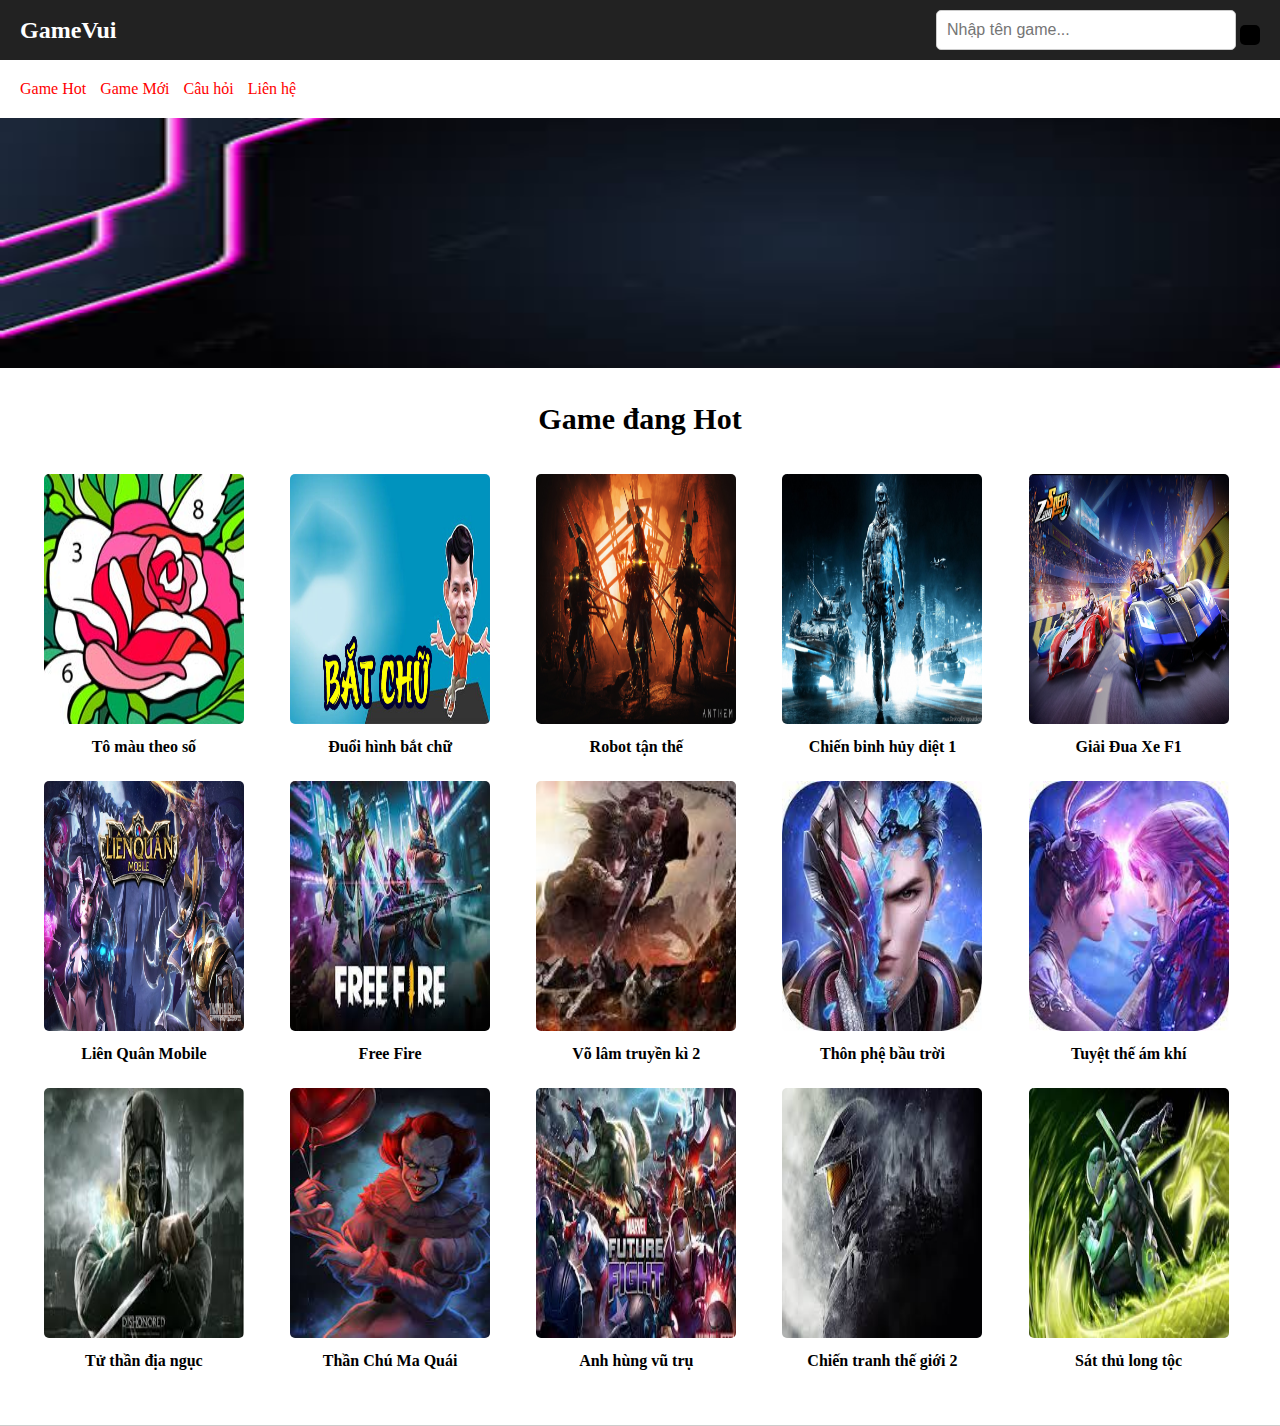
<file: index.html>
<!DOCTYPE html>
<html lang="vi">

<head>
  <meta charset="UTF-8">
  <meta name="viewport" content="width=device-width, initial-scale=1.0">
  <title>Web Game</title>
  <link rel="stylesheet" href="style.css">
</head>

<body>
  <div class="header">
    <h1>GameVui</h1>
    <form action="#">
      <input type="text" placeholder="Nhập tên game..." class="search-box">
      <button type="submit" class="search-btn">
        <i class="fas fa-search"></i>
      </button>
    </form>
  </div>
  <div class="content">
    <ul class="game-list">
      <li><a href="#">Game Hot</a></li>
      <li><a href="moi.html">Game Mới</a></li>
      <li><a href="cauhoi.html">Câu hỏi</a></li>
      <li><a href="lienhe.html">Liên hệ</a></li>
    </ul>
  </div>
  <div class="banner">
    <img src="images/banner.jpg">
  </div>
  <article class="list1">
    <h1>Game đang Hot</h1><br>
    <ul>
      <li>

        <img src="images/anhso1.jpg">
        <h3>Tô màu theo số</h3>


      </li>
      <li>
        <a>
          <img src="images/anhso2.jpg">
          <h3>Đuổi hình bắt chữ</h3>

        </a>
      </li>
      <li>
        <a>
          <img src="images/anhso3.jpg">
          <h3>Robot tận thế</h3>

        </a>
      </li>
      <li>

        <img src="images/anhso4.jpg">
        <h3>Chiến binh hủy diệt 1 </h3>



      </li>
      <li>
        <a href="#">
          <img src="images/anhsso5.jpg">
          <h3>Giải Đua Xe F1 </h3>

        </a>
      </li>
      <li>
        <a href="#">
          <img src="images/anhso6.jpg">
          <h3>Liên Quân Mobile</h3>


        </a>
      </li>
      <li>
        <a href="#">
          <img src="images/anhso7.jpg">
          <h3>Free Fire </h3>

        </a>
      </li>
      <li>
        <a href="#">
          <img src="images/anhso8.jpg">
          <h3>Võ lâm truyền kì 2</h3>

        </a>
      </li>
      <li>
        <a href="#">
          <img src="images/anhso9.jpg">
          <h3>Thôn phệ bầu trời</h3>


        </a>
      </li>
      <li>
        <a href="#">
          <img src="images/anhso10.jpg">
          <h3>Tuyệt thế ám khí </h3>

        </a>
      </li>
      <li>
        <a href="#">
          <img src="images/11.jpg">
          <h3>Tử thần địa ngục</h3>


        </a>
      </li>
      <li>
        <a href="#">
          <img src="images/12.jpg">
          <h3>Thần Chú Ma Quái</h3>

        </a>
      </li>
      <li>
        <a href="#">
          <img src="images/13.jpg">
          <h3>Anh hùng vũ trụ</h3>

        </a>
      </li>
      <li>
        <a href="#">
          <img src="images/14.jpg">
          <h3>Chiến tranh thế giới 2 </h3>


        </a>
      </li>
      <li>
        <a href="#">
          <img src="images/15.jpg">
          <h3>Sát thủ long tộc</h3>

        </a>
      </li>
    </ul>
    </div>
  </article>
  <footer>

    <div class="row">
      <div class="col-sm-12">
        <div class="copyright">
</file>
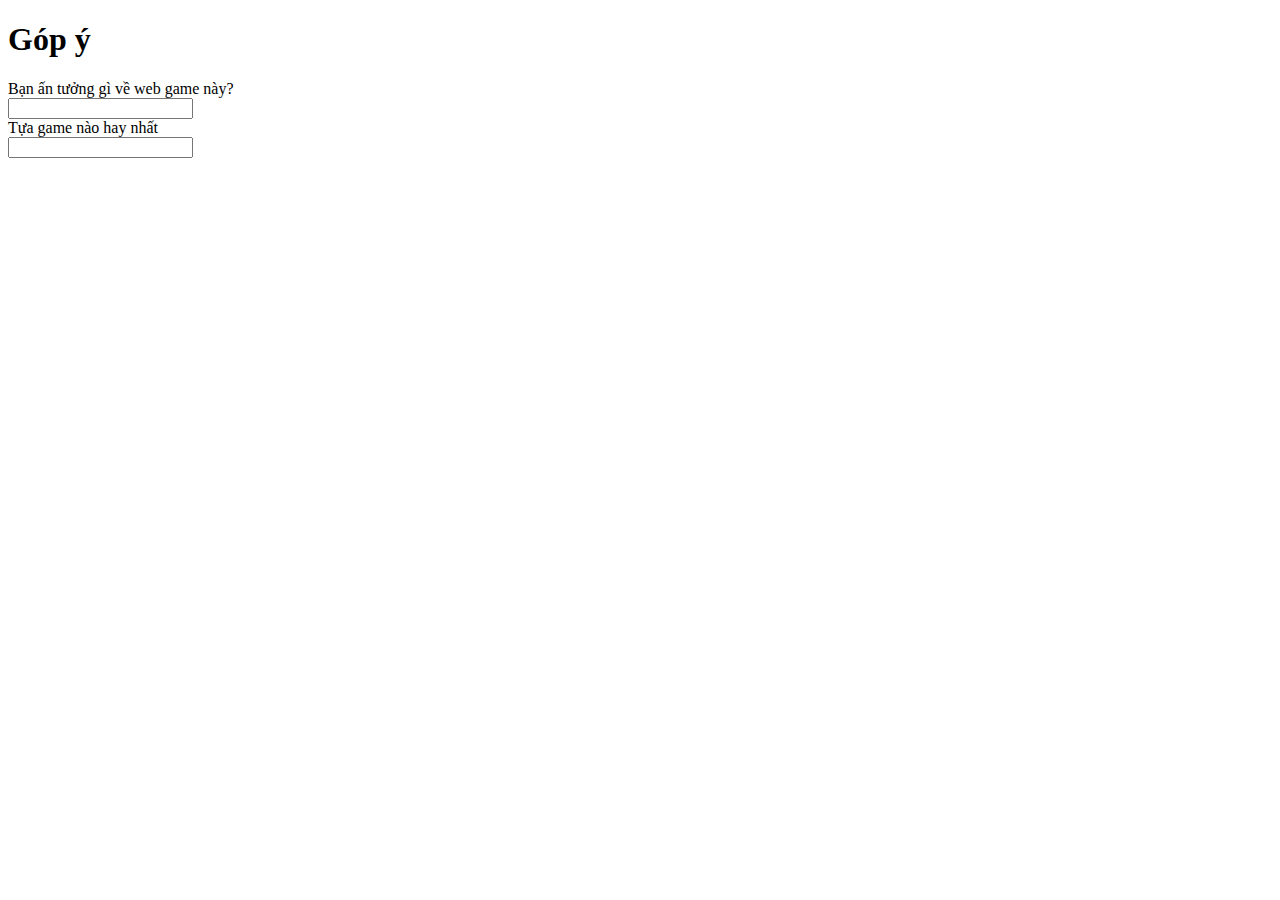
<file: cauhoi.html>
<!DOCTYPE html>
<html lang="en">
<head>
    <meta charset="UTF-8">
    <meta name="viewport" content="width=device-width, initial-scale=1.0">
    <title>Câu hỏi</title>
</head>
<body bgcolor="">
    <h1>Góp ý</h1>
    <from >
        <label for="name">Bạn ấn tưởng gì về web game này?</label><br>
        <input type="text"id="name"name="name"><br>
        <label for="message">Tựa game nào hay nhất</label><br>
        <input type="text" id="message"name="message"><br>
        

    </from>
</h1><br>
</script>
</body>
</html>
</file>
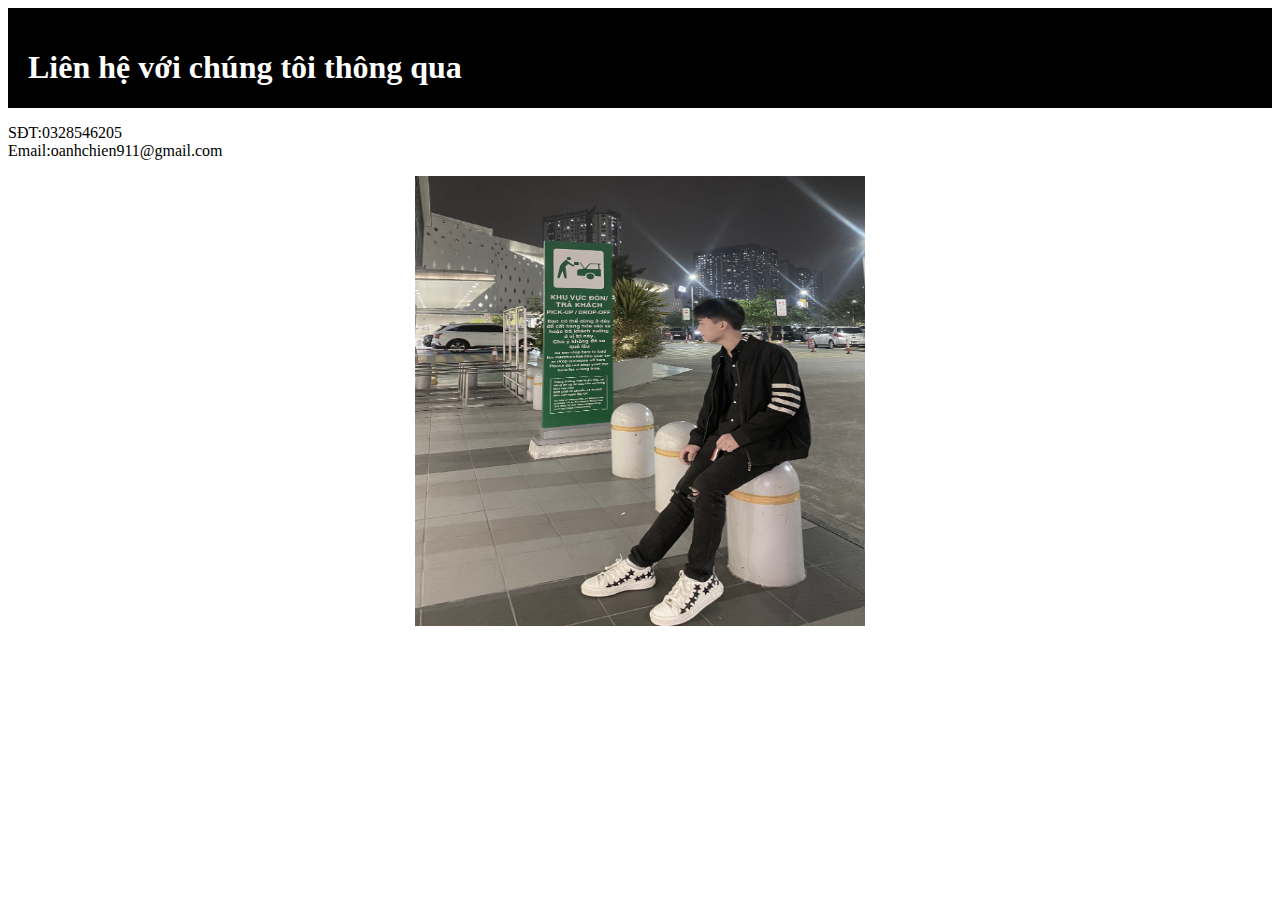
<file: lienhe.html>
<!DOCTYPE html>
<html lang="en">
<head>
    <meta charset="UTF-8">
    <meta name="viewport" content="width=device-width, initial-scale=1.0">
    <title>Liên hệ</title>
</head>
<style>
header {
    background-color: #000;
    color: #fff;
    height: 60px;
    padding: 20px;
  }
</style>    
<body>
    <header>
        <h1>Liên hệ với chúng tôi thông qua </h1>
    </header>
    <p>SĐT:0328546205<br>
       Email:oanhchien911@gmail.com </p>
       <center>
        <img src="images/anhchien.jpg"height="450px"width="450px">
       </center>
</body>
</html>
</file>
<file: style.css>
* {
    margin: 0;
    padding: 0;
    box-sizing: border-box;
  }
  
  
  .header {
    background-color: #222;
    color: #fff;
    padding: 10px 20px;
    display: flex;
    align-items: center;
    justify-content: space-between;
  }
  
  .header h1 {
    font-size: 24px;
    margin: 0;
  }
  
  
  .search-box {
    width: 300px;
    height: 40px;
    padding: 10px;
    border: 1px solid #ccc;
    border-radius: 5px;
    font-size: 16px;
    outline: none;
  }
  
  .search-btn {
    background-color: #000;
    color: #fff;
    border: none;
    padding: 10px;
    border-radius: 5px;
    cursor: pointer;
  }
  
  .search-btn i {
    font-size: 18px;
  }
  
  
  .content {
    padding: 20px;
  }
  
  .game-list {
    list-style: none;
    padding: 0;
  
  }
  
  .game-list li {
    display: inline-block;
    margin-right: 10px;
  }
  
  .game-list li a {
    text-decoration: none;
    color: red;
    font-size: 16px;
  }
  
  .game-list li a:hover {
    color: #000;
  }
  .banner img{
    width: 1600px;
    height: 250px;
  }
  article.list1 {
    margin: 20px auto;
    padding: 10px;
    border-radius: 5px;
    width: 98%; 
  }
  
  article.list1 h1 {
    text-align: center;
    margin-bottom: 20px;
    font-size: 30px;
  }
  
  article.list1 ul {
    list-style: none;
    margin: 0;
    padding: 0;
  }
  
  article.list1 ul li  {
    display: inline-block;
    margin: 0 10px 20px;
    width: 18%; 
    text-align: center;
    vertical-align: top;
  }
  
  article.list1 ul li a {
    text-decoration: none;
    color: #000;
  }
  
  article.list1 ul li img {
    width: 200px;
    height: 250px;
    margin-bottom: 10px;
    border-radius: 5px;
  }
  
  article.list1 ul li h3 {
    font-size: 16px;
    margin-bottom: 5px;
  }
  
  article.list1 ul li p {
    font-size: 14px;
    margin-bottom: 5px;
  }
  .copyright {
    text-align: center;
    font-size: 14px;
    color: #666;
    border-top: 1px solid #ccc;
  }
  
  .copyright p {
    margin-bottom: 5px;
  }
</file>
